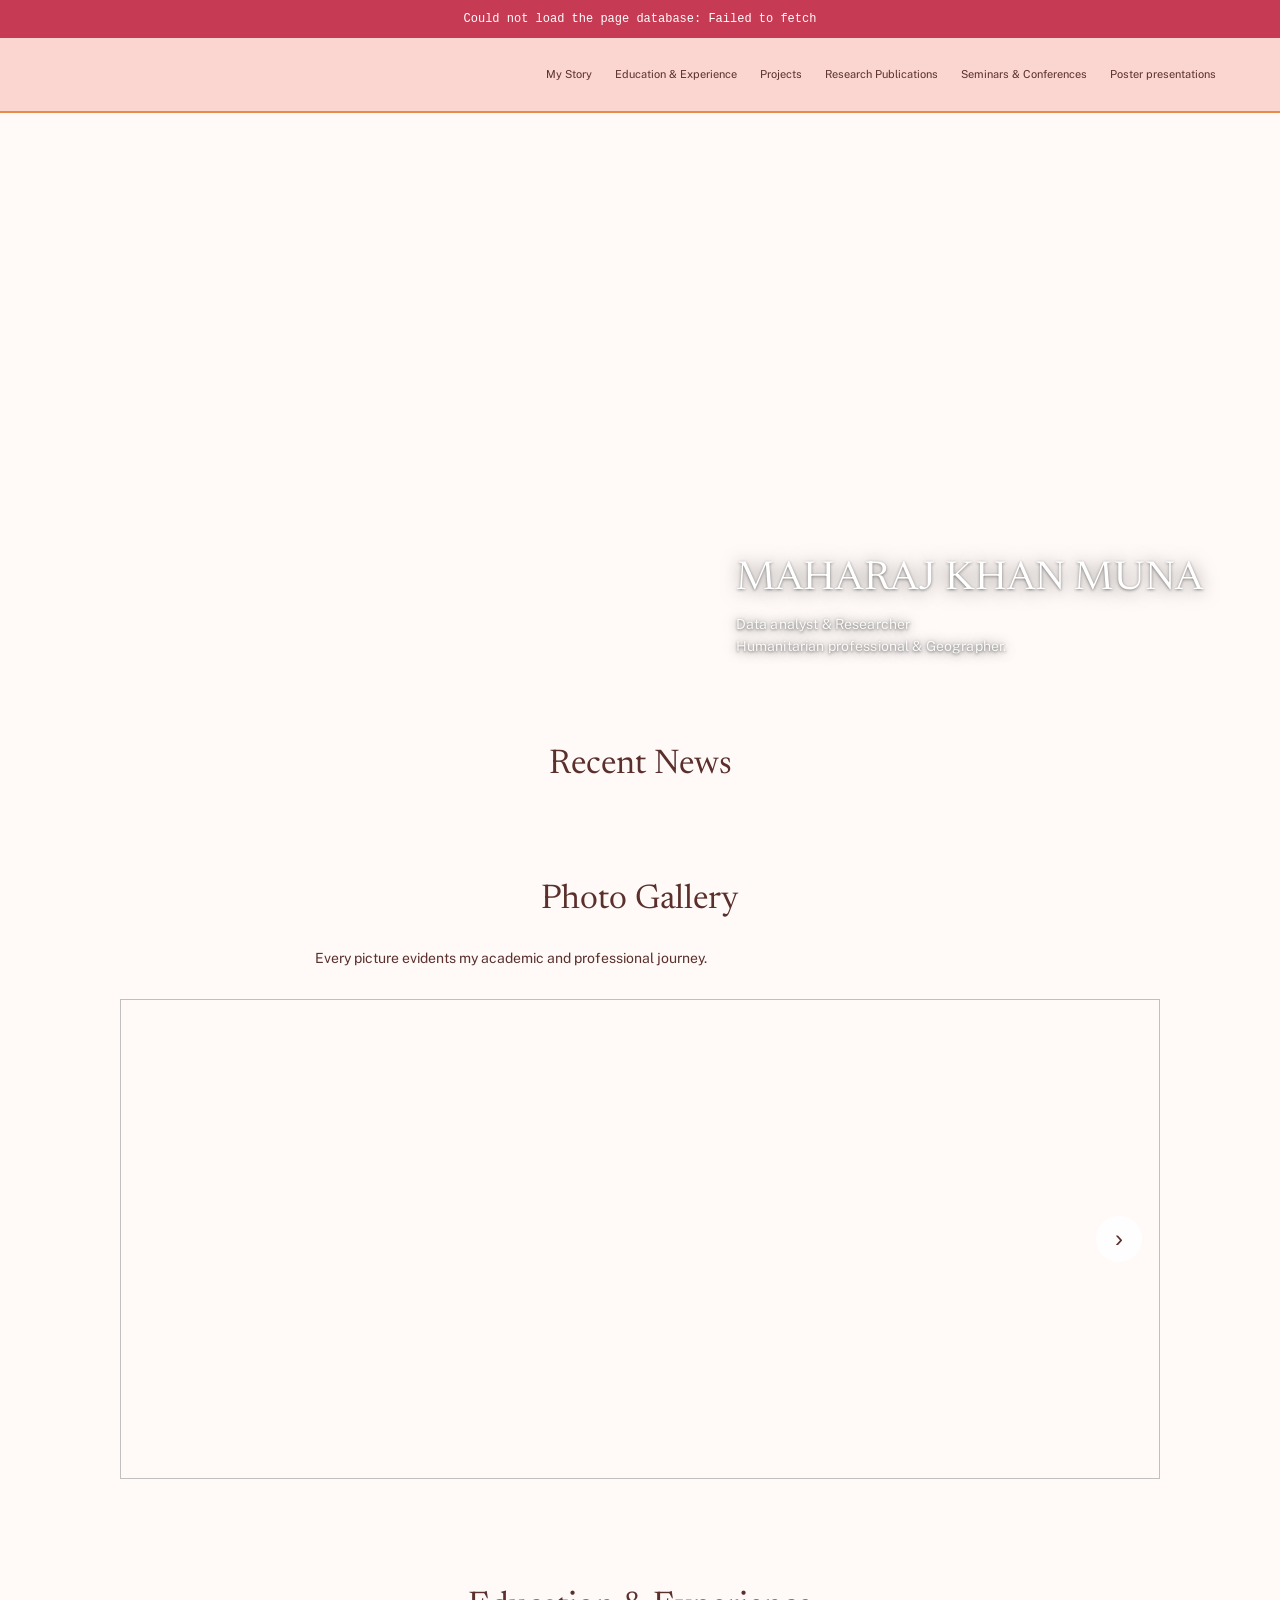
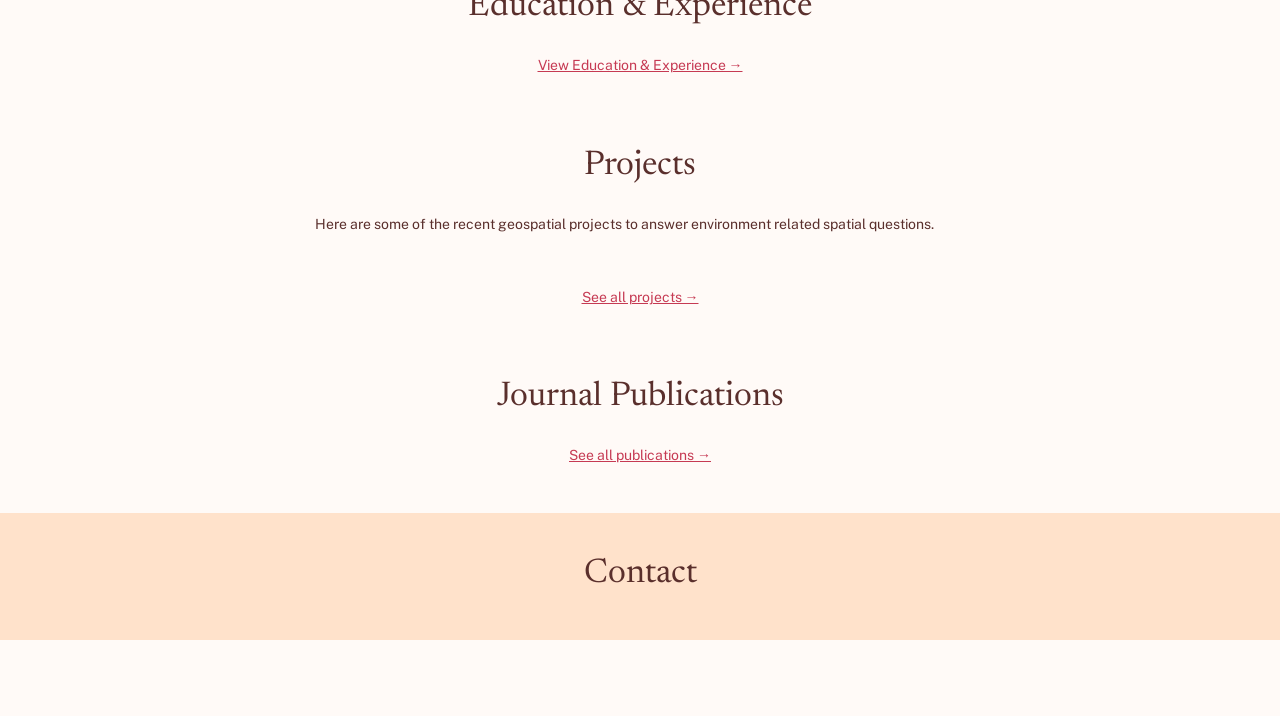
<file: index.html>
<!doctype html>
<html lang="en">

<head>
    <meta charset="UTF-8">
    <meta name="viewport" content="width=device-width,initial-scale=1">
    <title>Maharaj Khan Muna | Data Analyst, Researcher &amp; Geographer</title>
    <meta name="description" content="Maharaj Khan Muna (Muna Khan): data analyst, researcher and geographer in Chittagong, Bangladesh. GIS projects, public health research and publications.">
    <link rel="canonical" href="https://munakhan.pages.dev/">
    <meta name="robots" content="index, follow, max-image-preview:large">
    <meta name="author" content="Maharaj Khan Muna">
    <meta name="theme-color" content="#c63a53">
    <link rel="icon" href="/favicon.ico" sizes="48x48">
    <link rel="icon" href="/favicon.svg" type="image/svg+xml">
    <link rel="apple-touch-icon" href="/apple-touch-icon.png">
    <meta property="og:type" content="website">
    <meta property="og:site_name" content="Maharaj Khan Muna">
    <meta property="og:title" content="Maharaj Khan Muna | Data Analyst, Researcher &amp; Geographer">
    <meta property="og:description" content="Maharaj Khan Muna (Muna Khan): data analyst, researcher and geographer in Chittagong, Bangladesh. GIS projects, public health research and publications.">
    <meta property="og:url" content="https://munakhan.pages.dev/">
    <meta property="og:image" content="https://munakhan.pages.dev/og-image.jpg">
    <meta property="og:image:width" content="1200">
    <meta property="og:image:height" content="630">
    <meta property="og:image:alt" content="Maharaj Khan Muna - portfolio">
    <meta name="twitter:card" content="summary_large_image">
    <meta name="twitter:title" content="Maharaj Khan Muna | Data Analyst, Researcher &amp; Geographer">
    <meta name="twitter:description" content="Maharaj Khan Muna (Muna Khan): data analyst, researcher and geographer in Chittagong, Bangladesh. GIS projects, public health research and publications.">
    <meta name="twitter:image" content="https://munakhan.pages.dev/og-image.jpg">
    <!-- Start fetching the page data right away instead of waiting for app.js to request it -->
    <link rel="preconnect" href="https://database-34a.pages.dev" crossorigin>
    <link rel="preload" href="/database/database.json" as="fetch" crossorigin>
    <link rel="preload" href="https://database-34a.pages.dev/home.json" as="fetch" crossorigin>
    <script type="application/ld+json">
{
  "@context": "https://schema.org",
  "@graph": [
    {
      "@type": "WebSite",
      "@id": "https://munakhan.pages.dev/#website",
      "url": "https://munakhan.pages.dev/",
      "name": "Maharaj Khan Muna",
      "inLanguage": "en",
      "publisher": {
        "@id": "https://munakhan.pages.dev/#person"
      }
    },
    {
      "@type": "Person",
      "@id": "https://munakhan.pages.dev/#person",
      "name": "Maharaj Khan Muna",
      "alternateName": "Muna Khan",
      "url": "https://munakhan.pages.dev/",
      "image": "https://munakhan.pages.dev/og-image.jpg",
      "jobTitle": "Data Analyst & Researcher",
      "description": "Data analyst, researcher and geographer based in Chittagong, Bangladesh.",
      "address": {
        "@type": "PostalAddress",
        "addressLocality": "Chittagong",
        "addressCountry": "BD"
      },
      "alumniOf": {
        "@type": "CollegeOrUniversity",
        "name": "University of Chittagong"
      },
      "worksFor": {
        "@type": "Organization",
        "name": "Save the Children"
      },
      "knowsAbout": [
        "Geographic information systems (GIS)",
        "Data analysis",
        "Public health research",
        "Environmental studies",
        "Management information systems"
      ],
      "sameAs": [
        "https://www.linkedin.com/in/muna-khan-103b802b5/"
      ]
    }
  ]
}
    </script>
    <link rel="preconnect" href="https://fonts.googleapis.com">
    <link rel="preconnect" href="https://fonts.gstatic.com" crossorigin>
    <link
        href="https://fonts.googleapis.com/css2?family=Newsreader:opsz,wght@6..72,400;6..72,500;6..72,600&family=Public+Sans:wght@400;500;600;700&display=swap"
        rel="stylesheet">
    <link rel="stylesheet" href="/styles.css">
</head>

<body data-page="home">
    <header class="site-header">
        <div class="header-inner"><a class="site-title" href="/" id="site-title"></a><button class="menu-button"
                aria-expanded="false" aria-controls="site-nav">☰ <span data-text="common.menu">Menu</span></button>
            <nav id="site-nav" aria-label="Main"><a href="/my-story/">My Story</a><a href="/education-experience/">Education &amp; Experience</a><a href="/projects/">Projects</a><a href="/publications/">Research Publications</a><a href="/conferences/">Seminars &amp; Conferences</a><a href="/posters/">Poster presentations</a></nav>
        </div>
    </header>
    <main>
        <section class="hero" id="about">
            <div class="hero-overlay">
                <div class="hero-copy">
                    <h1 id="hero-name">MAHARAJ KHAN MUNA</h1>
                    <p id="hero-role" class="hero-role">Data analyst &amp; Researcher <br>
Humanitarian professional &amp; Geographer.</p>
                </div>
            </div>
        </section>
        <section class="content-section" id="news">
            <h2 data-text="home.recent-news">Recent News</h2>
            <ul class="news-list" id="news-list"></ul>
        </section>
        <section class="content-section gallery-section" id="gallery">
            <h2 data-text="home.gallery-heading">Photo Gallery</h2>
            <p class="section-lead" data-text="home.gallery-lead">Every picture evidents my academic and professional journey.</p>
            <div class="gallery-carousel">
                <div class="gallery-main"><img id="gallery-featured" alt=""><button class="gallery-next"
                        id="gallery-next" aria-label="Next photo" type="button">›</button></div>
                <p class="gallery-caption" id="gallery-caption"></p>
                <div class="gallery-thumbs" id="gallery-thumbs"></div>
            </div>
        </section>
        <section class="content-section" id="education">
            <h2 data-text="home.education-heading">Education &amp; Experience</h2>
            <div id="education-home"></div>
            <p class="center-link"><a href="/education-experience/" data-text="home.education-link">View Education &amp; Experience →</a></p>
        </section>
        <section class="content-section" id="projects">
            <h2 data-text="home.projects-heading">Projects</h2>
            <p class="section-lead" data-text="home.projects-lead">Here are some of the recent geospatial projects to answer environment related
                spatial questions.</p>
            <div class="project-cards" id="project-cards"></div>
            <p class="center-link"><a href="/projects/" data-text="home.projects-link">See all projects →</a></p>
        </section>
        <section class="content-section" id="publications">
            <h2 data-text="home.publications-heading">Journal Publications</h2>
            <div id="publication-home"></div>
            <p class="center-link"><a href="/publications/" data-text="home.publications-link">See all publications →</a></p>
        </section>
        <section class="contact-section" id="contact">
            <h2 data-text="home.contact-heading">Contact</h2>
            <p id="contact-email"></p>
            <p id="contact-phone"></p>
            <p id="contact-location"></p>
        </section>
    </main>
    <footer><span id="footer-name"></span>
        <div class="footer-socials" id="footer-socials"></div>
    </footer>
    <script src="/app.js"></script>
</body>

</html>
</file>
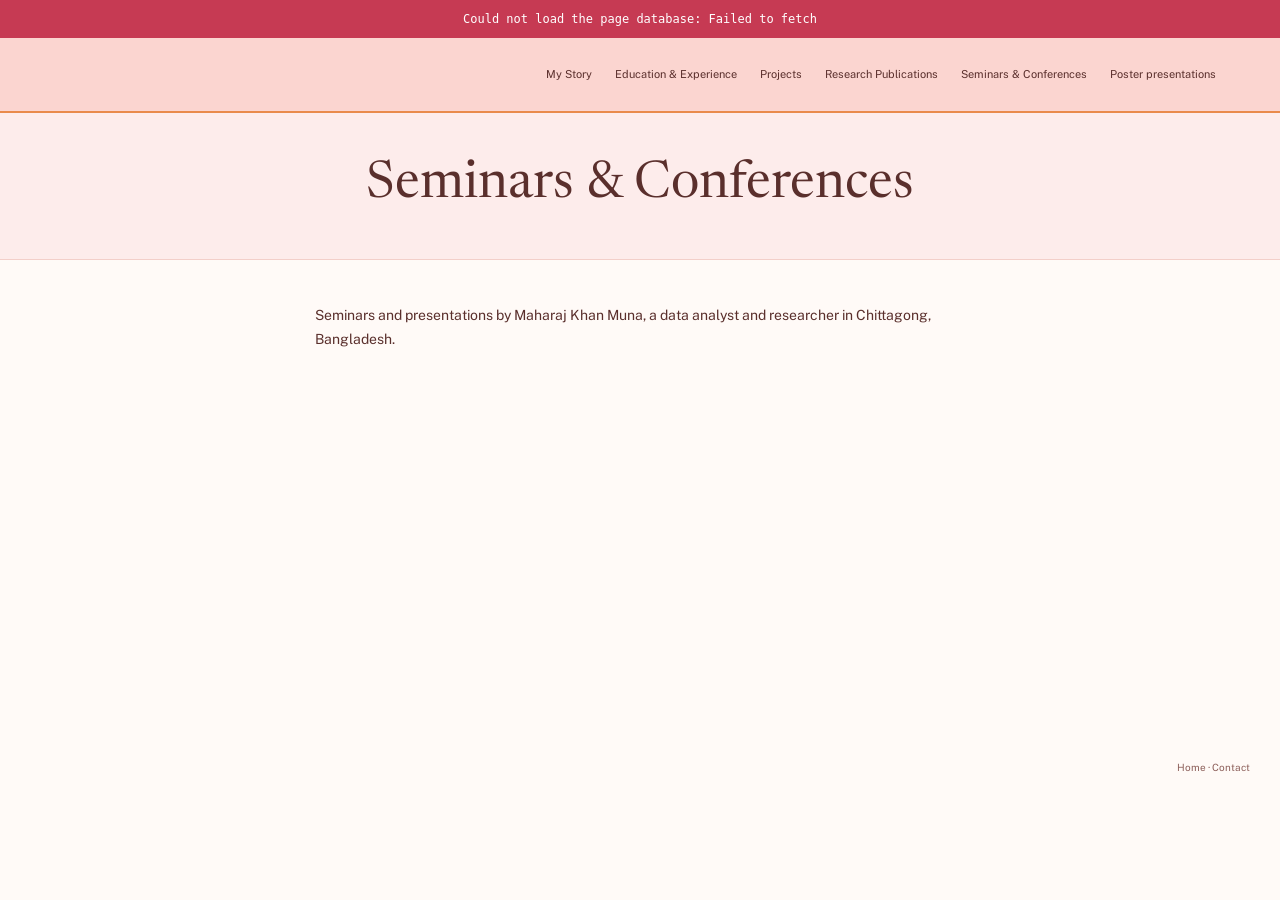
<file: conferences/index.html>
<!doctype html>
<html lang="en">

<head>
    <meta charset="UTF-8">
    <meta name="viewport" content="width=device-width,initial-scale=1">
    <title>Seminars &amp; Conferences | Maharaj Khan Muna</title>
    <meta name="description" content="Seminars and presentations by Maharaj Khan Muna, a data analyst and researcher in Chittagong, Bangladesh.">
    <link rel="canonical" href="https://munakhan.pages.dev/conferences/">
    <meta name="robots" content="index, follow, max-image-preview:large">
    <meta name="author" content="Maharaj Khan Muna">
    <meta name="theme-color" content="#c63a53">
    <link rel="icon" href="/favicon.ico" sizes="48x48">
    <link rel="icon" href="/favicon.svg" type="image/svg+xml">
    <link rel="apple-touch-icon" href="/apple-touch-icon.png">
    <meta property="og:type" content="website">
    <meta property="og:site_name" content="Maharaj Khan Muna">
    <meta property="og:title" content="Seminars &amp; Conferences | Maharaj Khan Muna">
    <meta property="og:description" content="Seminars and presentations by Maharaj Khan Muna, a data analyst and researcher in Chittagong, Bangladesh.">
    <meta property="og:url" content="https://munakhan.pages.dev/conferences/">
    <meta property="og:image" content="https://munakhan.pages.dev/og-image.jpg">
    <meta property="og:image:width" content="1200">
    <meta property="og:image:height" content="630">
    <meta property="og:image:alt" content="Maharaj Khan Muna - portfolio">
    <meta name="twitter:card" content="summary_large_image">
    <meta name="twitter:title" content="Seminars &amp; Conferences | Maharaj Khan Muna">
    <meta name="twitter:description" content="Seminars and presentations by Maharaj Khan Muna, a data analyst and researcher in Chittagong, Bangladesh.">
    <meta name="twitter:image" content="https://munakhan.pages.dev/og-image.jpg">
    <!-- Start fetching the page data right away instead of waiting for app.js to request it -->
    <link rel="preconnect" href="https://database-34a.pages.dev" crossorigin>
    <link rel="preload" href="/database/database.json" as="fetch" crossorigin>
    <link rel="preload" href="https://database-34a.pages.dev/home.json" as="fetch" crossorigin>
    <link rel="preload" href="https://database-34a.pages.dev/conferences.json" as="fetch" crossorigin>
    <script type="application/ld+json">
{
  "@context": "https://schema.org",
  "@graph": [
    {
      "@type": "WebPage",
      "@id": "https://munakhan.pages.dev/conferences/#webpage",
      "url": "https://munakhan.pages.dev/conferences/",
      "name": "Seminars & Conferences | Maharaj Khan Muna",
      "description": "Seminars and presentations by Maharaj Khan Muna, a data analyst and researcher in Chittagong, Bangladesh.",
      "isPartOf": {
        "@id": "https://munakhan.pages.dev/#website"
      },
      "inLanguage": "en",
      "breadcrumb": {
        "@id": "https://munakhan.pages.dev/conferences/#breadcrumb"
      },
      "about": {
        "@id": "https://munakhan.pages.dev/#person"
      }
    },
    {
      "@type": "BreadcrumbList",
      "itemListElement": [
        {
          "@type": "ListItem",
          "position": 1,
          "name": "Home",
          "item": "https://munakhan.pages.dev/"
        },
        {
          "@type": "ListItem",
          "position": 2,
          "name": "Seminars & Conferences",
          "item": "https://munakhan.pages.dev/conferences/"
        }
      ],
      "@id": "https://munakhan.pages.dev/conferences/#breadcrumb"
    },
    {
      "@type": "Person",
      "@id": "https://munakhan.pages.dev/#person",
      "name": "Maharaj Khan Muna",
      "url": "https://munakhan.pages.dev/"
    }
  ]
}
    </script>
    <link rel="preconnect" href="https://fonts.googleapis.com">
    <link rel="preconnect" href="https://fonts.gstatic.com" crossorigin>
    <link
        href="https://fonts.googleapis.com/css2?family=Newsreader:opsz,wght@6..72,400;6..72,500;6..72,600&family=Public+Sans:wght@400;500;600;700&display=swap"
        rel="stylesheet">
    <link rel="stylesheet" href="/styles.css">
</head>

<body data-page="conferences">
    <header class="site-header">
        <div class="header-inner"><a class="site-title" href="/" id="site-title"></a><button class="menu-button"
                aria-expanded="false" aria-controls="site-nav">☰ <span data-text="common.menu">Menu</span></button>
            <nav id="site-nav" aria-label="Main"><a href="/my-story/">My Story</a><a href="/education-experience/">Education &amp; Experience</a><a href="/projects/">Projects</a><a href="/publications/">Research Publications</a><a href="/conferences/" aria-current="page">Seminars &amp; Conferences</a><a href="/posters/">Poster presentations</a></nav>
        </div>
    </header>
    <main>
        <section class="page-banner">
            <h1 id="page-heading">Seminars &amp; Conferences</h1>
        </section>
        <section class="content-section page-content" id="page-content"><p class="section-lead">Seminars and presentations by Maharaj Khan Muna, a data analyst and researcher in Chittagong, Bangladesh.</p></section>
    </main>
    <footer><span id="footer-name"></span>
        <div class="footer-actions">
            <div class="footer-socials" id="footer-socials"></div><span><a href="/" data-text="common.footer-home">Home</a> · <a href="/#contact" data-text="common.footer-contact">Contact</a></span>
        </div>
    </footer>
    <script src="/app.js"></script>
</body>

</html>
</file>
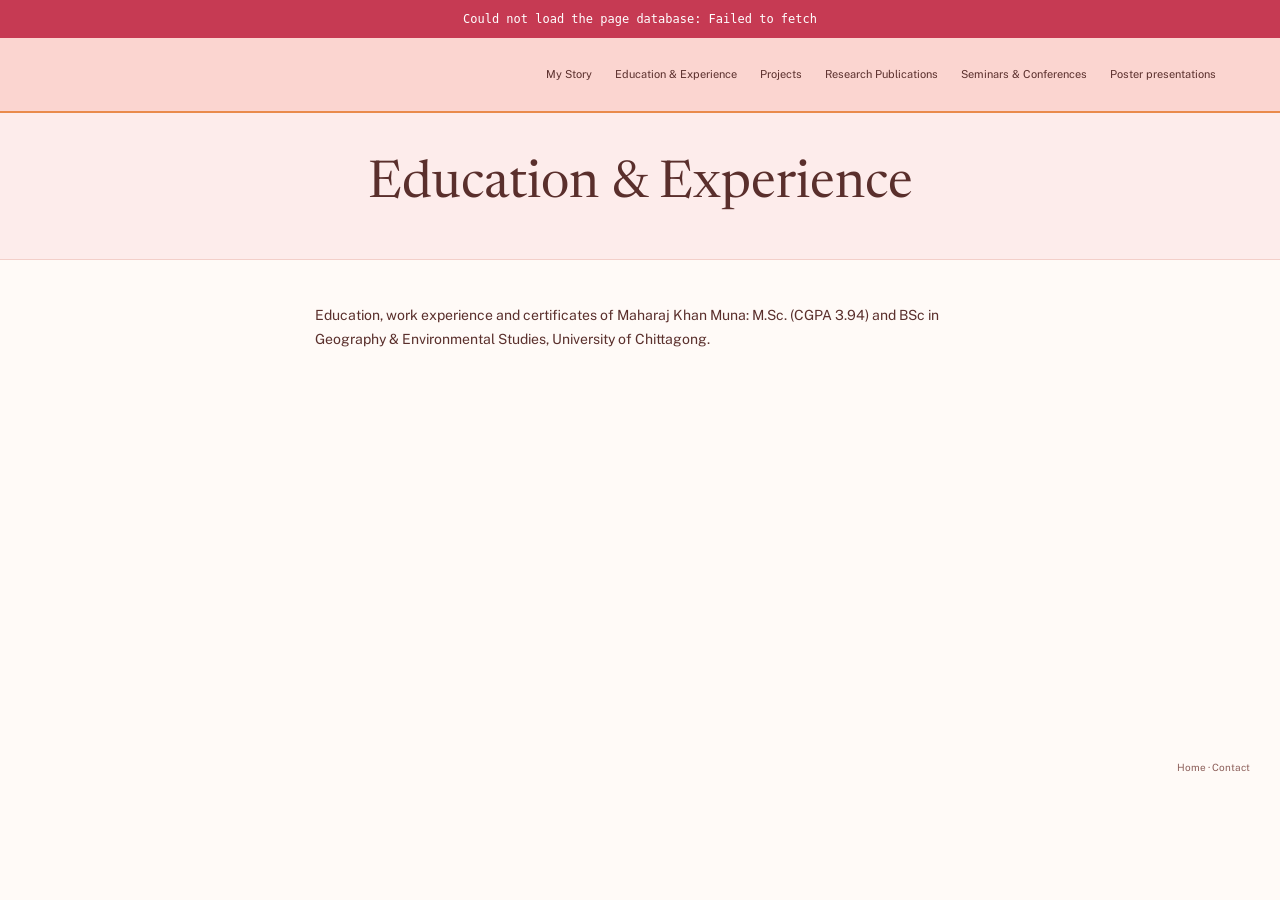
<file: education-experience/index.html>
<!doctype html>
<html lang="en">

<head>
    <meta charset="UTF-8">
    <meta name="viewport" content="width=device-width,initial-scale=1">
    <title>Education &amp; Experience | Maharaj Khan Muna</title>
    <meta name="description" content="Education, work experience and certificates of Maharaj Khan Muna: M.Sc. (CGPA 3.94) and BSc in Geography &amp; Environmental Studies, University of Chittagong.">
    <link rel="canonical" href="https://munakhan.pages.dev/education-experience/">
    <meta name="robots" content="index, follow, max-image-preview:large">
    <meta name="author" content="Maharaj Khan Muna">
    <meta name="theme-color" content="#c63a53">
    <link rel="icon" href="/favicon.ico" sizes="48x48">
    <link rel="icon" href="/favicon.svg" type="image/svg+xml">
    <link rel="apple-touch-icon" href="/apple-touch-icon.png">
    <meta property="og:type" content="website">
    <meta property="og:site_name" content="Maharaj Khan Muna">
    <meta property="og:title" content="Education &amp; Experience | Maharaj Khan Muna">
    <meta property="og:description" content="Education, work experience and certificates of Maharaj Khan Muna: M.Sc. (CGPA 3.94) and BSc in Geography &amp; Environmental Studies, University of Chittagong.">
    <meta property="og:url" content="https://munakhan.pages.dev/education-experience/">
    <meta property="og:image" content="https://munakhan.pages.dev/og-image.jpg">
    <meta property="og:image:width" content="1200">
    <meta property="og:image:height" content="630">
    <meta property="og:image:alt" content="Maharaj Khan Muna - portfolio">
    <meta name="twitter:card" content="summary_large_image">
    <meta name="twitter:title" content="Education &amp; Experience | Maharaj Khan Muna">
    <meta name="twitter:description" content="Education, work experience and certificates of Maharaj Khan Muna: M.Sc. (CGPA 3.94) and BSc in Geography &amp; Environmental Studies, University of Chittagong.">
    <meta name="twitter:image" content="https://munakhan.pages.dev/og-image.jpg">
    <!-- Start fetching the page data right away instead of waiting for app.js to request it -->
    <link rel="preconnect" href="https://database-34a.pages.dev" crossorigin>
    <link rel="preload" href="/database/database.json" as="fetch" crossorigin>
    <link rel="preload" href="https://database-34a.pages.dev/home.json" as="fetch" crossorigin>
    <link rel="preload" href="https://database-34a.pages.dev/education-experience.json" as="fetch" crossorigin>
    <script type="application/ld+json">
{
  "@context": "https://schema.org",
  "@graph": [
    {
      "@type": "WebPage",
      "@id": "https://munakhan.pages.dev/education-experience/#webpage",
      "url": "https://munakhan.pages.dev/education-experience/",
      "name": "Education & Experience | Maharaj Khan Muna",
      "description": "Education, work experience and certificates of Maharaj Khan Muna: M.Sc. (CGPA 3.94) and BSc in Geography & Environmental Studies, University of Chittagong.",
      "isPartOf": {
        "@id": "https://munakhan.pages.dev/#website"
      },
      "inLanguage": "en",
      "breadcrumb": {
        "@id": "https://munakhan.pages.dev/education-experience/#breadcrumb"
      },
      "about": {
        "@id": "https://munakhan.pages.dev/#person"
      }
    },
    {
      "@type": "BreadcrumbList",
      "itemListElement": [
        {
          "@type": "ListItem",
          "position": 1,
          "name": "Home",
          "item": "https://munakhan.pages.dev/"
        },
        {
          "@type": "ListItem",
          "position": 2,
          "name": "Education & Experience",
          "item": "https://munakhan.pages.dev/education-experience/"
        }
      ],
      "@id": "https://munakhan.pages.dev/education-experience/#breadcrumb"
    },
    {
      "@type": "Person",
      "@id": "https://munakhan.pages.dev/#person",
      "name": "Maharaj Khan Muna",
      "url": "https://munakhan.pages.dev/"
    }
  ]
}
    </script>
    <link rel="preconnect" href="https://fonts.googleapis.com">
    <link rel="preconnect" href="https://fonts.gstatic.com" crossorigin>
    <link
        href="https://fonts.googleapis.com/css2?family=Newsreader:opsz,wght@6..72,400;6..72,500;6..72,600&family=Public+Sans:wght@400;500;600;700&display=swap"
        rel="stylesheet">
    <link rel="stylesheet" href="/styles.css">
</head>

<body data-page="education-experience">
    <header class="site-header">
        <div class="header-inner"><a class="site-title" href="/" id="site-title"></a><button class="menu-button"
                aria-expanded="false" aria-controls="site-nav">☰ <span data-text="common.menu">Menu</span></button>
            <nav id="site-nav" aria-label="Main"><a href="/my-story/">My Story</a><a href="/education-experience/" aria-current="page">Education &amp; Experience</a><a href="/projects/">Projects</a><a href="/publications/">Research Publications</a><a href="/conferences/">Seminars &amp; Conferences</a><a href="/posters/">Poster presentations</a></nav>
        </div>
    </header>
    <main>
        <section class="page-banner">
            <h1 id="page-heading">Education &amp; Experience</h1>
        </section>
        <section class="content-section page-content" id="page-content"><p class="section-lead">Education, work experience and certificates of Maharaj Khan Muna: M.Sc. (CGPA 3.94) and BSc in Geography &amp; Environmental Studies, University of Chittagong.</p></section>
    </main>
    <footer><span id="footer-name"></span>
        <div class="footer-actions">
            <div class="footer-socials" id="footer-socials"></div><span><a href="/" data-text="common.footer-home">Home</a> · <a href="/#contact" data-text="common.footer-contact">Contact</a></span>
        </div>
    </footer>
    <script src="/app.js"></script>
</body>

</html>
</file>
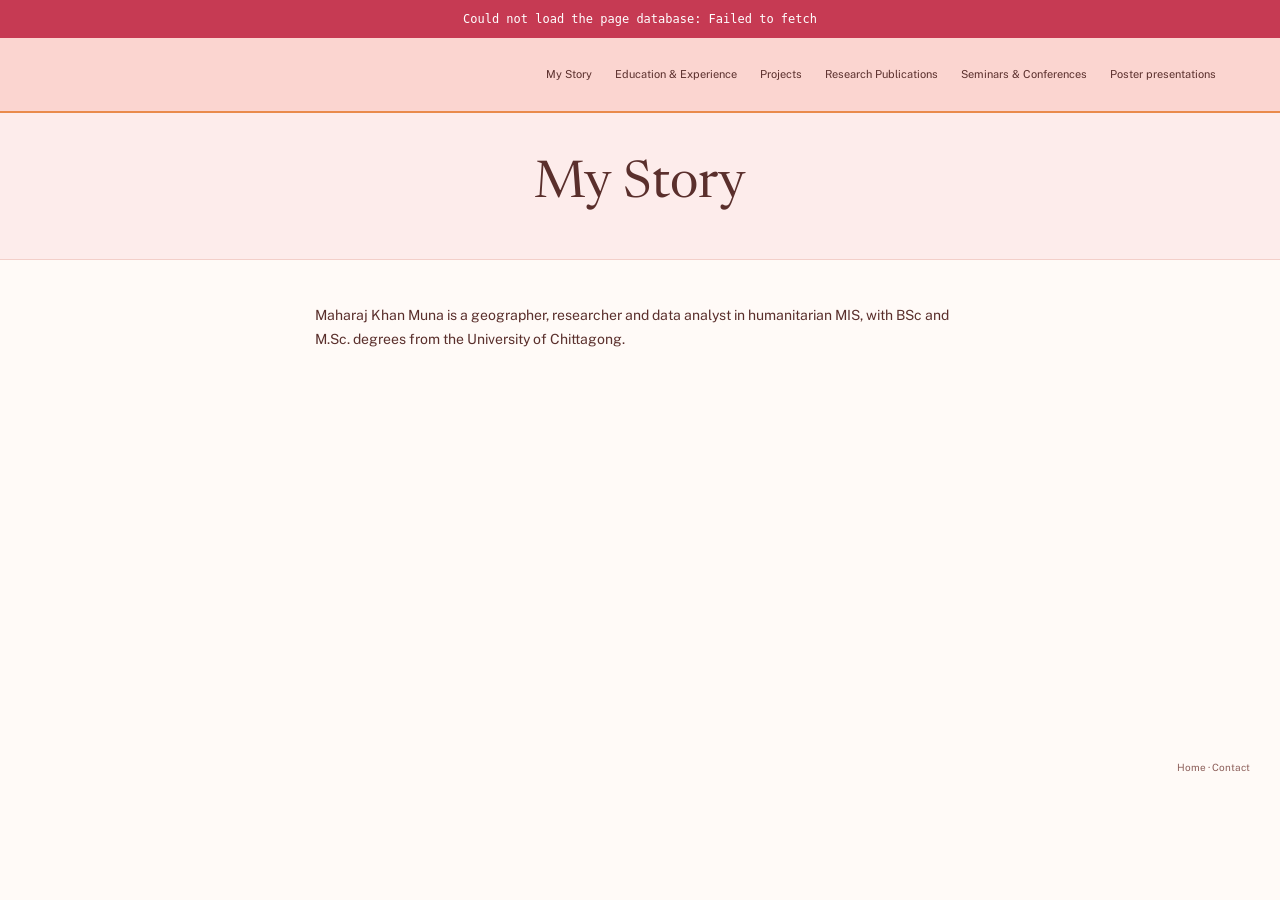
<file: my-story/index.html>
<!doctype html>
<html lang="en">

<head>
    <meta charset="UTF-8">
    <meta name="viewport" content="width=device-width,initial-scale=1">
    <title>My Story: Geographer, Researcher &amp; Data Analyst | Maharaj Khan Muna</title>
    <meta name="description" content="Maharaj Khan Muna is a geographer, researcher and data analyst in humanitarian MIS, with BSc and M.Sc. degrees from the University of Chittagong.">
    <link rel="canonical" href="https://munakhan.pages.dev/my-story/">
    <meta name="robots" content="index, follow, max-image-preview:large">
    <meta name="author" content="Maharaj Khan Muna">
    <meta name="theme-color" content="#c63a53">
    <link rel="icon" href="/favicon.ico" sizes="48x48">
    <link rel="icon" href="/favicon.svg" type="image/svg+xml">
    <link rel="apple-touch-icon" href="/apple-touch-icon.png">
    <meta property="og:type" content="website">
    <meta property="og:site_name" content="Maharaj Khan Muna">
    <meta property="og:title" content="My Story: Geographer, Researcher &amp; Data Analyst | Maharaj Khan Muna">
    <meta property="og:description" content="Maharaj Khan Muna is a geographer, researcher and data analyst in humanitarian MIS, with BSc and M.Sc. degrees from the University of Chittagong.">
    <meta property="og:url" content="https://munakhan.pages.dev/my-story/">
    <meta property="og:image" content="https://munakhan.pages.dev/og-image.jpg">
    <meta property="og:image:width" content="1200">
    <meta property="og:image:height" content="630">
    <meta property="og:image:alt" content="Maharaj Khan Muna - portfolio">
    <meta name="twitter:card" content="summary_large_image">
    <meta name="twitter:title" content="My Story: Geographer, Researcher &amp; Data Analyst | Maharaj Khan Muna">
    <meta name="twitter:description" content="Maharaj Khan Muna is a geographer, researcher and data analyst in humanitarian MIS, with BSc and M.Sc. degrees from the University of Chittagong.">
    <meta name="twitter:image" content="https://munakhan.pages.dev/og-image.jpg">
    <!-- Start fetching the page data right away instead of waiting for app.js to request it -->
    <link rel="preconnect" href="https://database-34a.pages.dev" crossorigin>
    <link rel="preload" href="/database/database.json" as="fetch" crossorigin>
    <link rel="preload" href="https://database-34a.pages.dev/home.json" as="fetch" crossorigin>
    <link rel="preload" href="https://database-34a.pages.dev/my-story.json" as="fetch" crossorigin>
    <script type="application/ld+json">
{
  "@context": "https://schema.org",
  "@graph": [
    {
      "@type": "ProfilePage",
      "@id": "https://munakhan.pages.dev/my-story/#webpage",
      "url": "https://munakhan.pages.dev/my-story/",
      "name": "My Story: Geographer, Researcher & Data Analyst | Maharaj Khan Muna",
      "description": "Maharaj Khan Muna is a geographer, researcher and data analyst in humanitarian MIS, with BSc and M.Sc. degrees from the University of Chittagong.",
      "isPartOf": {
        "@id": "https://munakhan.pages.dev/#website"
      },
      "inLanguage": "en",
      "breadcrumb": {
        "@id": "https://munakhan.pages.dev/my-story/#breadcrumb"
      },
      "mainEntity": {
        "@type": "Person",
        "@id": "https://munakhan.pages.dev/#person",
        "name": "Maharaj Khan Muna",
        "alternateName": "Muna Khan",
        "url": "https://munakhan.pages.dev/",
        "image": "https://munakhan.pages.dev/og-image.jpg",
        "jobTitle": "Data Analyst & Researcher",
        "description": "Data analyst, researcher and geographer based in Chittagong, Bangladesh.",
        "address": {
          "@type": "PostalAddress",
          "addressLocality": "Chittagong",
          "addressCountry": "BD"
        },
        "alumniOf": {
          "@type": "CollegeOrUniversity",
          "name": "University of Chittagong"
        },
        "worksFor": {
          "@type": "Organization",
          "name": "Save the Children"
        },
        "knowsAbout": [
          "Geographic information systems (GIS)",
          "Data analysis",
          "Public health research",
          "Environmental studies",
          "Management information systems"
        ],
        "sameAs": [
          "https://www.linkedin.com/in/muna-khan-103b802b5/"
        ]
      }
    },
    {
      "@type": "BreadcrumbList",
      "itemListElement": [
        {
          "@type": "ListItem",
          "position": 1,
          "name": "Home",
          "item": "https://munakhan.pages.dev/"
        },
        {
          "@type": "ListItem",
          "position": 2,
          "name": "My Story",
          "item": "https://munakhan.pages.dev/my-story/"
        }
      ],
      "@id": "https://munakhan.pages.dev/my-story/#breadcrumb"
    }
  ]
}
    </script>
    <link rel="preconnect" href="https://fonts.googleapis.com">
    <link rel="preconnect" href="https://fonts.gstatic.com" crossorigin>
    <link
        href="https://fonts.googleapis.com/css2?family=Newsreader:opsz,wght@6..72,400;6..72,500;6..72,600&family=Public+Sans:wght@400;500;600;700&display=swap"
        rel="stylesheet">
    <link rel="stylesheet" href="/styles.css">
</head>

<body data-page="my-story">
    <header class="site-header">
        <div class="header-inner"><a class="site-title" href="/" id="site-title"></a><button class="menu-button"
                aria-expanded="false" aria-controls="site-nav">☰ <span data-text="common.menu">Menu</span></button>
            <nav id="site-nav" aria-label="Main"><a href="/my-story/" aria-current="page">My Story</a><a href="/education-experience/">Education &amp; Experience</a><a href="/projects/">Projects</a><a href="/publications/">Research Publications</a><a href="/conferences/">Seminars &amp; Conferences</a><a href="/posters/">Poster presentations</a></nav>
        </div>
    </header>
    <main>
        <section class="page-banner">
            <h1 id="page-heading">My Story</h1>
        </section>
        <section class="content-section page-content" id="page-content"><p class="section-lead">Maharaj Khan Muna is a geographer, researcher and data analyst in humanitarian MIS, with BSc and M.Sc. degrees from the University of Chittagong.</p></section>
    </main>
    <footer><span id="footer-name"></span>
        <div class="footer-actions">
            <div class="footer-socials" id="footer-socials"></div><span><a href="/" data-text="common.footer-home">Home</a> · <a href="/#contact" data-text="common.footer-contact">Contact</a></span>
        </div>
    </footer>
    <script src="/app.js"></script>
</body>

</html>
</file>
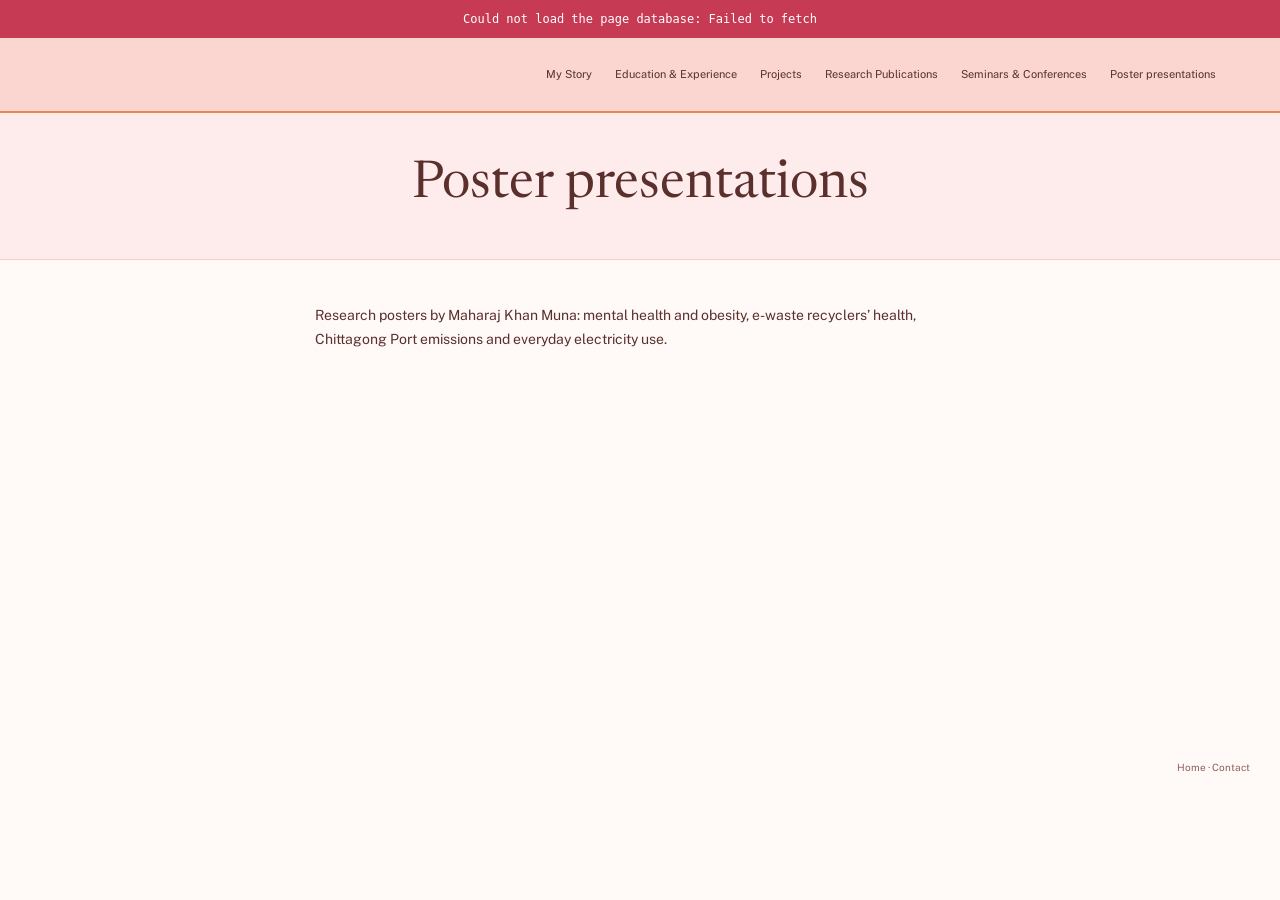
<file: posters/index.html>
<!doctype html>
<html lang="en">

<head>
    <meta charset="UTF-8">
    <meta name="viewport" content="width=device-width,initial-scale=1">
    <title>Poster Presentations | Maharaj Khan Muna</title>
    <meta name="description" content="Research posters by Maharaj Khan Muna: mental health and obesity, e-waste recyclers’ health, Chittagong Port emissions and everyday electricity use.">
    <link rel="canonical" href="https://munakhan.pages.dev/posters/">
    <meta name="robots" content="index, follow, max-image-preview:large">
    <meta name="author" content="Maharaj Khan Muna">
    <meta name="theme-color" content="#c63a53">
    <link rel="icon" href="/favicon.ico" sizes="48x48">
    <link rel="icon" href="/favicon.svg" type="image/svg+xml">
    <link rel="apple-touch-icon" href="/apple-touch-icon.png">
    <meta property="og:type" content="website">
    <meta property="og:site_name" content="Maharaj Khan Muna">
    <meta property="og:title" content="Poster Presentations | Maharaj Khan Muna">
    <meta property="og:description" content="Research posters by Maharaj Khan Muna: mental health and obesity, e-waste recyclers’ health, Chittagong Port emissions and everyday electricity use.">
    <meta property="og:url" content="https://munakhan.pages.dev/posters/">
    <meta property="og:image" content="https://munakhan.pages.dev/og-image.jpg">
    <meta property="og:image:width" content="1200">
    <meta property="og:image:height" content="630">
    <meta property="og:image:alt" content="Maharaj Khan Muna - portfolio">
    <meta name="twitter:card" content="summary_large_image">
    <meta name="twitter:title" content="Poster Presentations | Maharaj Khan Muna">
    <meta name="twitter:description" content="Research posters by Maharaj Khan Muna: mental health and obesity, e-waste recyclers’ health, Chittagong Port emissions and everyday electricity use.">
    <meta name="twitter:image" content="https://munakhan.pages.dev/og-image.jpg">
    <!-- Start fetching the page data right away instead of waiting for app.js to request it -->
    <link rel="preconnect" href="https://database-34a.pages.dev" crossorigin>
    <link rel="preload" href="/database/database.json" as="fetch" crossorigin>
    <link rel="preload" href="https://database-34a.pages.dev/home.json" as="fetch" crossorigin>
    <link rel="preload" href="https://database-34a.pages.dev/posters.json" as="fetch" crossorigin>
    <script type="application/ld+json">
{
  "@context": "https://schema.org",
  "@graph": [
    {
      "@type": "WebPage",
      "@id": "https://munakhan.pages.dev/posters/#webpage",
      "url": "https://munakhan.pages.dev/posters/",
      "name": "Poster Presentations | Maharaj Khan Muna",
      "description": "Research posters by Maharaj Khan Muna: mental health and obesity, e-waste recyclers’ health, Chittagong Port emissions and everyday electricity use.",
      "isPartOf": {
        "@id": "https://munakhan.pages.dev/#website"
      },
      "inLanguage": "en",
      "breadcrumb": {
        "@id": "https://munakhan.pages.dev/posters/#breadcrumb"
      },
      "about": {
        "@id": "https://munakhan.pages.dev/#person"
      }
    },
    {
      "@type": "BreadcrumbList",
      "itemListElement": [
        {
          "@type": "ListItem",
          "position": 1,
          "name": "Home",
          "item": "https://munakhan.pages.dev/"
        },
        {
          "@type": "ListItem",
          "position": 2,
          "name": "Poster presentations",
          "item": "https://munakhan.pages.dev/posters/"
        }
      ],
      "@id": "https://munakhan.pages.dev/posters/#breadcrumb"
    },
    {
      "@type": "Person",
      "@id": "https://munakhan.pages.dev/#person",
      "name": "Maharaj Khan Muna",
      "url": "https://munakhan.pages.dev/"
    }
  ]
}
    </script>
    <link rel="preconnect" href="https://fonts.googleapis.com">
    <link rel="preconnect" href="https://fonts.gstatic.com" crossorigin>
    <link
        href="https://fonts.googleapis.com/css2?family=Newsreader:opsz,wght@6..72,400;6..72,500;6..72,600&family=Public+Sans:wght@400;500;600;700&display=swap"
        rel="stylesheet">
    <link rel="stylesheet" href="/styles.css">
</head>

<body data-page="posters">
    <header class="site-header">
        <div class="header-inner"><a class="site-title" href="/" id="site-title"></a><button class="menu-button"
                aria-expanded="false" aria-controls="site-nav">☰ <span data-text="common.menu">Menu</span></button>
            <nav id="site-nav" aria-label="Main"><a href="/my-story/">My Story</a><a href="/education-experience/">Education &amp; Experience</a><a href="/projects/">Projects</a><a href="/publications/">Research Publications</a><a href="/conferences/">Seminars &amp; Conferences</a><a href="/posters/" aria-current="page">Poster presentations</a></nav>
        </div>
    </header>
    <main>
        <section class="page-banner">
            <h1 id="page-heading">Poster presentations</h1>
        </section>
        <section class="content-section page-content" id="page-content"><p class="section-lead">Research posters by Maharaj Khan Muna: mental health and obesity, e-waste recyclers’ health, Chittagong Port emissions and everyday electricity use.</p></section>
    </main>
    <footer><span id="footer-name"></span>
        <div class="footer-actions">
            <div class="footer-socials" id="footer-socials"></div><span><a href="/" data-text="common.footer-home">Home</a> · <a href="/#contact" data-text="common.footer-contact">Contact</a></span>
        </div>
    </footer>
    <script src="/app.js"></script>
</body>

</html>
</file>
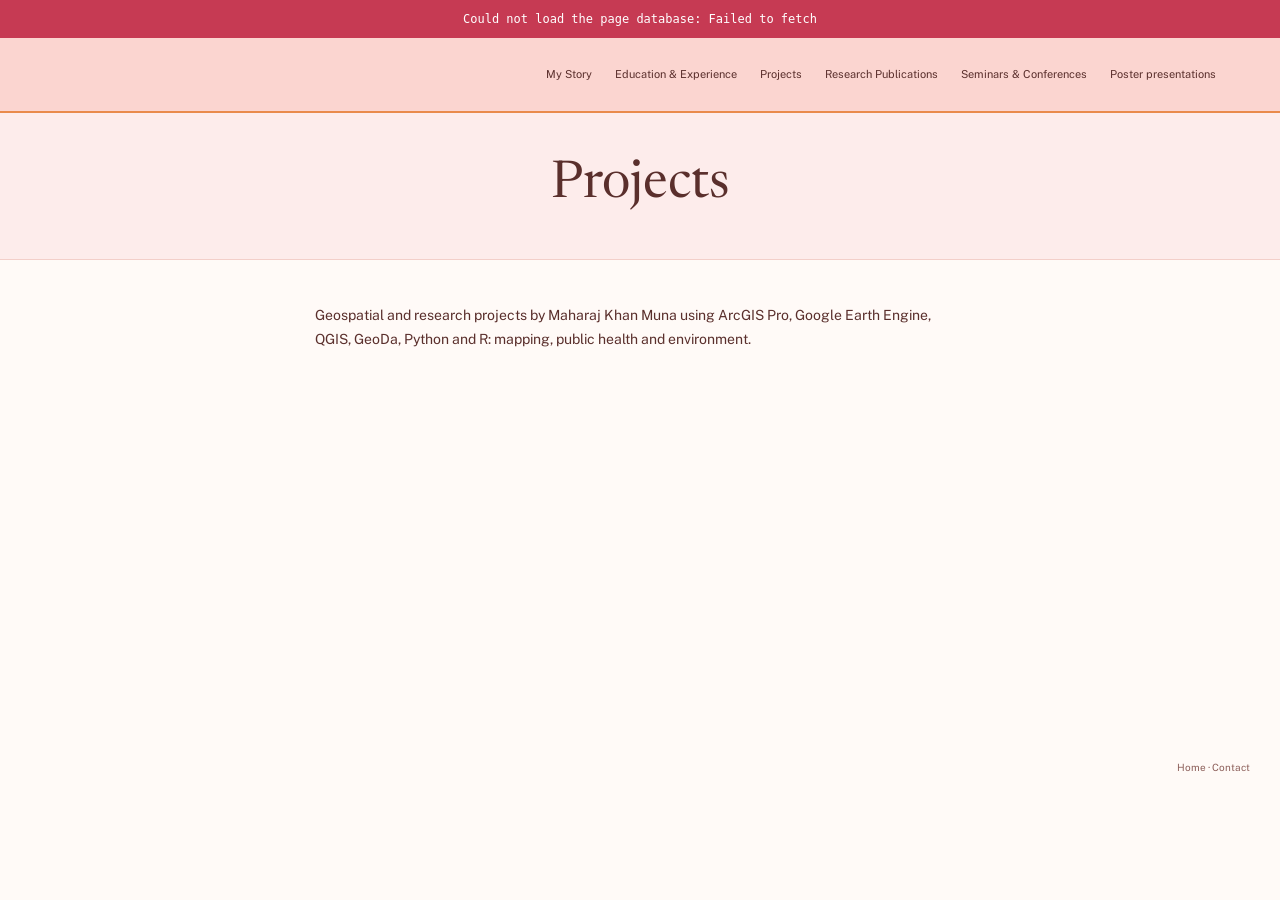
<file: projects/index.html>
<!doctype html>
<html lang="en">

<head>
    <meta charset="UTF-8">
    <meta name="viewport" content="width=device-width,initial-scale=1">
    <title>GIS &amp; Research Projects | Maharaj Khan Muna</title>
    <meta name="description" content="Geospatial and research projects by Maharaj Khan Muna using ArcGIS Pro, Google Earth Engine, QGIS, GeoDa, Python and R: mapping, public health and environment.">
    <link rel="canonical" href="https://munakhan.pages.dev/projects/">
    <meta name="robots" content="index, follow, max-image-preview:large">
    <meta name="author" content="Maharaj Khan Muna">
    <meta name="theme-color" content="#c63a53">
    <link rel="icon" href="/favicon.ico" sizes="48x48">
    <link rel="icon" href="/favicon.svg" type="image/svg+xml">
    <link rel="apple-touch-icon" href="/apple-touch-icon.png">
    <meta property="og:type" content="website">
    <meta property="og:site_name" content="Maharaj Khan Muna">
    <meta property="og:title" content="GIS &amp; Research Projects | Maharaj Khan Muna">
    <meta property="og:description" content="Geospatial and research projects by Maharaj Khan Muna using ArcGIS Pro, Google Earth Engine, QGIS, GeoDa, Python and R: mapping, public health and environment.">
    <meta property="og:url" content="https://munakhan.pages.dev/projects/">
    <meta property="og:image" content="https://munakhan.pages.dev/og-image.jpg">
    <meta property="og:image:width" content="1200">
    <meta property="og:image:height" content="630">
    <meta property="og:image:alt" content="Maharaj Khan Muna - portfolio">
    <meta name="twitter:card" content="summary_large_image">
    <meta name="twitter:title" content="GIS &amp; Research Projects | Maharaj Khan Muna">
    <meta name="twitter:description" content="Geospatial and research projects by Maharaj Khan Muna using ArcGIS Pro, Google Earth Engine, QGIS, GeoDa, Python and R: mapping, public health and environment.">
    <meta name="twitter:image" content="https://munakhan.pages.dev/og-image.jpg">
    <!-- Start fetching the page data right away instead of waiting for app.js to request it -->
    <link rel="preconnect" href="https://database-34a.pages.dev" crossorigin>
    <link rel="preload" href="/database/database.json" as="fetch" crossorigin>
    <link rel="preload" href="https://database-34a.pages.dev/home.json" as="fetch" crossorigin>
    <link rel="preload" href="https://database-34a.pages.dev/projects.json" as="fetch" crossorigin>
    <script type="application/ld+json">
{
  "@context": "https://schema.org",
  "@graph": [
    {
      "@type": "WebPage",
      "@id": "https://munakhan.pages.dev/projects/#webpage",
      "url": "https://munakhan.pages.dev/projects/",
      "name": "GIS & Research Projects | Maharaj Khan Muna",
      "description": "Geospatial and research projects by Maharaj Khan Muna using ArcGIS Pro, Google Earth Engine, QGIS, GeoDa, Python and R: mapping, public health and environment.",
      "isPartOf": {
        "@id": "https://munakhan.pages.dev/#website"
      },
      "inLanguage": "en",
      "breadcrumb": {
        "@id": "https://munakhan.pages.dev/projects/#breadcrumb"
      },
      "about": {
        "@id": "https://munakhan.pages.dev/#person"
      }
    },
    {
      "@type": "BreadcrumbList",
      "itemListElement": [
        {
          "@type": "ListItem",
          "position": 1,
          "name": "Home",
          "item": "https://munakhan.pages.dev/"
        },
        {
          "@type": "ListItem",
          "position": 2,
          "name": "Projects",
          "item": "https://munakhan.pages.dev/projects/"
        }
      ],
      "@id": "https://munakhan.pages.dev/projects/#breadcrumb"
    },
    {
      "@type": "Person",
      "@id": "https://munakhan.pages.dev/#person",
      "name": "Maharaj Khan Muna",
      "url": "https://munakhan.pages.dev/"
    }
  ]
}
    </script>
    <link rel="preconnect" href="https://fonts.googleapis.com">
    <link rel="preconnect" href="https://fonts.gstatic.com" crossorigin>
    <link
        href="https://fonts.googleapis.com/css2?family=Newsreader:opsz,wght@6..72,400;6..72,500;6..72,600&family=Public+Sans:wght@400;500;600;700&display=swap"
        rel="stylesheet">
    <link rel="stylesheet" href="/styles.css">
</head>

<body data-page="gis-projects">
    <header class="site-header">
        <div class="header-inner"><a class="site-title" href="/" id="site-title"></a><button class="menu-button"
                aria-expanded="false" aria-controls="site-nav">☰ <span data-text="common.menu">Menu</span></button>
            <nav id="site-nav" aria-label="Main"><a href="/my-story/">My Story</a><a href="/education-experience/">Education &amp; Experience</a><a href="/projects/" aria-current="page">Projects</a><a href="/publications/">Research Publications</a><a href="/conferences/">Seminars &amp; Conferences</a><a href="/posters/">Poster presentations</a></nav>
        </div>
    </header>
    <main>
        <section class="page-banner">
            <h1 id="page-heading">Projects</h1>
        </section>
        <section class="content-section page-content" id="page-content"><p class="section-lead">Geospatial and research projects by Maharaj Khan Muna using ArcGIS Pro, Google Earth Engine, QGIS, GeoDa, Python and R: mapping, public health and environment.</p></section>
    </main>
    <footer><span id="footer-name"></span>
        <div class="footer-actions">
            <div class="footer-socials" id="footer-socials"></div><span><a href="/" data-text="common.footer-home">Home</a> · <a href="/#contact" data-text="common.footer-contact">Contact</a></span>
        </div>
    </footer>
    <script src="/app.js"></script>
</body>

</html>
</file>
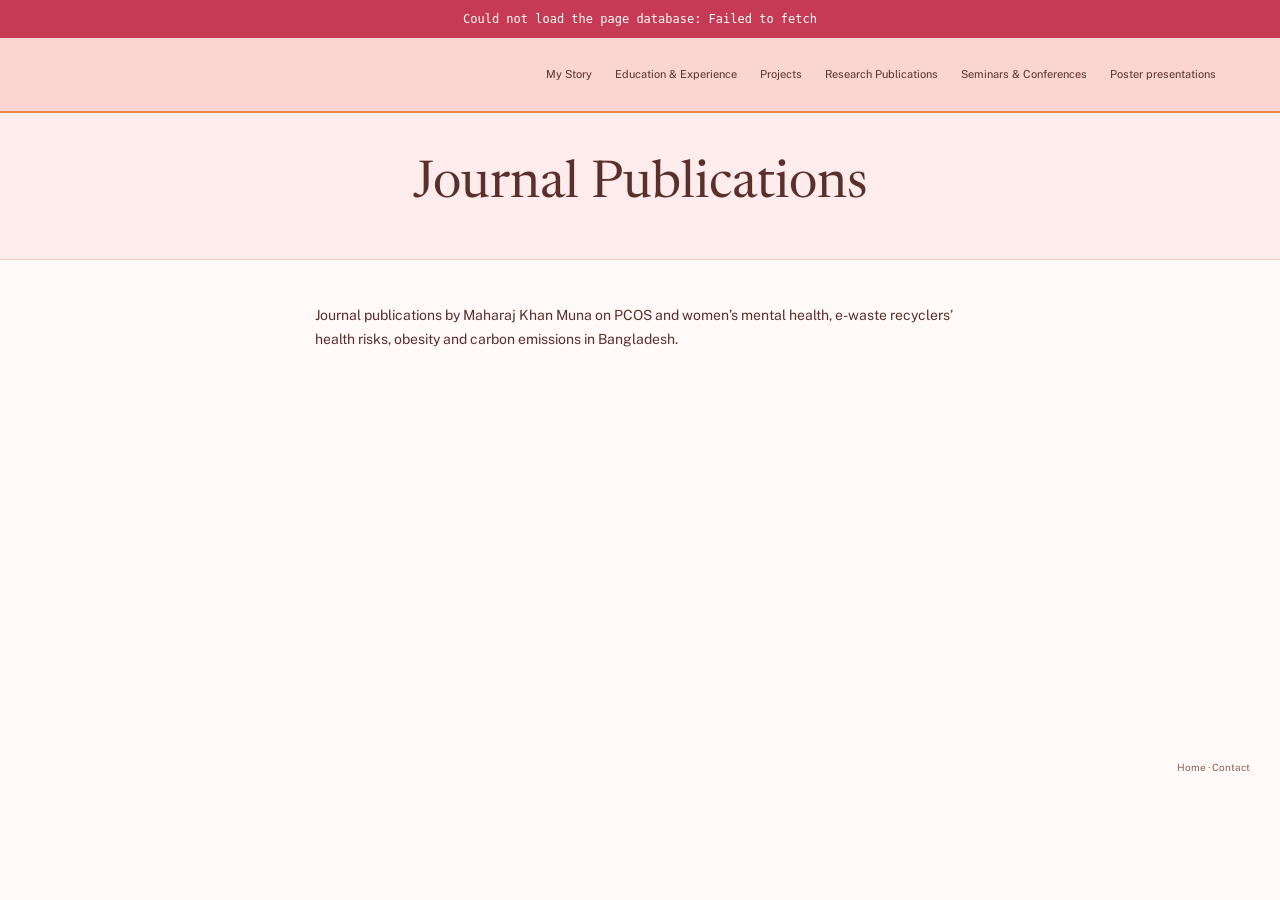
<file: publications/index.html>
<!doctype html>
<html lang="en">

<head>
    <meta charset="UTF-8">
    <meta name="viewport" content="width=device-width,initial-scale=1">
    <title>Research Publications | Maharaj Khan Muna</title>
    <meta name="description" content="Journal publications by Maharaj Khan Muna on PCOS and women’s mental health, e-waste recyclers’ health risks, obesity and carbon emissions in Bangladesh.">
    <link rel="canonical" href="https://munakhan.pages.dev/publications/">
    <meta name="robots" content="index, follow, max-image-preview:large">
    <meta name="author" content="Maharaj Khan Muna">
    <meta name="theme-color" content="#c63a53">
    <link rel="icon" href="/favicon.ico" sizes="48x48">
    <link rel="icon" href="/favicon.svg" type="image/svg+xml">
    <link rel="apple-touch-icon" href="/apple-touch-icon.png">
    <meta property="og:type" content="website">
    <meta property="og:site_name" content="Maharaj Khan Muna">
    <meta property="og:title" content="Research Publications | Maharaj Khan Muna">
    <meta property="og:description" content="Journal publications by Maharaj Khan Muna on PCOS and women’s mental health, e-waste recyclers’ health risks, obesity and carbon emissions in Bangladesh.">
    <meta property="og:url" content="https://munakhan.pages.dev/publications/">
    <meta property="og:image" content="https://munakhan.pages.dev/og-image.jpg">
    <meta property="og:image:width" content="1200">
    <meta property="og:image:height" content="630">
    <meta property="og:image:alt" content="Maharaj Khan Muna - portfolio">
    <meta name="twitter:card" content="summary_large_image">
    <meta name="twitter:title" content="Research Publications | Maharaj Khan Muna">
    <meta name="twitter:description" content="Journal publications by Maharaj Khan Muna on PCOS and women’s mental health, e-waste recyclers’ health risks, obesity and carbon emissions in Bangladesh.">
    <meta name="twitter:image" content="https://munakhan.pages.dev/og-image.jpg">
    <!-- Start fetching the page data right away instead of waiting for app.js to request it -->
    <link rel="preconnect" href="https://database-34a.pages.dev" crossorigin>
    <link rel="preload" href="/database/database.json" as="fetch" crossorigin>
    <link rel="preload" href="https://database-34a.pages.dev/home.json" as="fetch" crossorigin>
    <link rel="preload" href="https://database-34a.pages.dev/publications.json" as="fetch" crossorigin>
    <script type="application/ld+json">
{
  "@context": "https://schema.org",
  "@graph": [
    {
      "@type": "WebPage",
      "@id": "https://munakhan.pages.dev/publications/#webpage",
      "url": "https://munakhan.pages.dev/publications/",
      "name": "Research Publications | Maharaj Khan Muna",
      "description": "Journal publications by Maharaj Khan Muna on PCOS and women’s mental health, e-waste recyclers’ health risks, obesity and carbon emissions in Bangladesh.",
      "isPartOf": {
        "@id": "https://munakhan.pages.dev/#website"
      },
      "inLanguage": "en",
      "breadcrumb": {
        "@id": "https://munakhan.pages.dev/publications/#breadcrumb"
      },
      "about": {
        "@id": "https://munakhan.pages.dev/#person"
      }
    },
    {
      "@type": "BreadcrumbList",
      "itemListElement": [
        {
          "@type": "ListItem",
          "position": 1,
          "name": "Home",
          "item": "https://munakhan.pages.dev/"
        },
        {
          "@type": "ListItem",
          "position": 2,
          "name": "Research Publications",
          "item": "https://munakhan.pages.dev/publications/"
        }
      ],
      "@id": "https://munakhan.pages.dev/publications/#breadcrumb"
    },
    {
      "@type": "Person",
      "@id": "https://munakhan.pages.dev/#person",
      "name": "Maharaj Khan Muna",
      "url": "https://munakhan.pages.dev/"
    }
  ]
}
    </script>
    <link rel="preconnect" href="https://fonts.googleapis.com">
    <link rel="preconnect" href="https://fonts.gstatic.com" crossorigin>
    <link
        href="https://fonts.googleapis.com/css2?family=Newsreader:opsz,wght@6..72,400;6..72,500;6..72,600&family=Public+Sans:wght@400;500;600;700&display=swap"
        rel="stylesheet">
    <link rel="stylesheet" href="/styles.css">
</head>

<body data-page="research-publications">
    <header class="site-header">
        <div class="header-inner"><a class="site-title" href="/" id="site-title"></a><button class="menu-button"
                aria-expanded="false" aria-controls="site-nav">☰ <span data-text="common.menu">Menu</span></button>
            <nav id="site-nav" aria-label="Main"><a href="/my-story/">My Story</a><a href="/education-experience/">Education &amp; Experience</a><a href="/projects/">Projects</a><a href="/publications/" aria-current="page">Research Publications</a><a href="/conferences/">Seminars &amp; Conferences</a><a href="/posters/">Poster presentations</a></nav>
        </div>
    </header>
    <main>
        <section class="page-banner">
            <h1 id="page-heading">Journal Publications</h1>
        </section>
        <section class="content-section page-content" id="page-content"><p class="section-lead">Journal publications by Maharaj Khan Muna on PCOS and women’s mental health, e-waste recyclers’ health risks, obesity and carbon emissions in Bangladesh.</p></section>
    </main>
    <footer><span id="footer-name"></span>
        <div class="footer-actions">
            <div class="footer-socials" id="footer-socials"></div><span><a href="/" data-text="common.footer-home">Home</a> · <a href="/#contact" data-text="common.footer-contact">Contact</a></span>
        </div>
    </footer>
    <script src="/app.js"></script>
</body>

</html>
</file>
<file: styles.css>
:root {
    /* Light red / crimson / orange palette. Text stays a warm dark brown so it remains readable on the light tints. */
    --ink: #5a2f2c;
    --paper: #fffaf7;
    --blush: #fdeceb;
    --rule: #f3cfc9;
    --crimson: #c63a53;
    --crimson-soft: #f08fa0;
    --crimson-hover: #a82c44;
    --orange: #e98a4b;
    --orange-soft: #ffd3b0;
    --band-red: #fbd5d0;
    --band-orange: #ffe2cb;
    --text-soft: #8c5e59;
    --white: #fff;
    --font-display: 'Newsreader', Georgia, serif;
    --font-body: 'Public Sans', Arial, sans-serif
}

* {
    box-sizing: border-box
}

html {
    scroll-behavior: smooth
}

body {
    margin: 0;
    color: var(--ink);
    background: var(--paper);
    font-family: var(--font-body);
    font-size: 14px;
    line-height: 1.7
}

.wix-strip {
    height: 36px;
    border-bottom: 1px solid var(--rule);
    display: flex;
    align-items: center;
    justify-content: center;
    gap: 9px;
    color: var(--text-soft);
    font-size: 11px;
    background: var(--paper)
}

.wix-strip strong {
    font-size: 16px;
    letter-spacing: -1px;
    color: var(--ink)
}

.wix-strip a {
    color: var(--crimson);
    border: 1px solid var(--rule);
    border-radius: 14px;
    padding: 1px 12px;
    text-decoration: none;
    font-size: 10px
}

.site-header {
    background: var(--band-red);
    position: sticky;
    top: 0;
    z-index: 10;
    border-bottom: 2px solid var(--orange)
}

.header-inner {
    width: 90%;
    max-width: 1400px;
    margin: 0 auto;
    min-height: 73px;
    display: flex;
    align-items: center;
    justify-content: space-between;
    gap: 24px
}

.site-title {
    font-family: var(--font-display);
    font-size: 26px;
    font-weight: 500;
    color: var(--ink);
    text-decoration: none;
    white-space: nowrap
}

.site-header nav {
    display: flex;
    align-items: center;
    gap: 23px
}

.site-header nav a {
    color: var(--ink);
    text-decoration: none;
    font-size: 11px;
    line-height: 1.2;
    white-space: nowrap
}

.site-header nav a:hover,
.site-title:hover {
    color: var(--crimson-hover);
    text-decoration: underline
}

.menu-button {
    display: none;
    background: none;
    border: 0;
    color: var(--ink);
    font: 600 12px 'Public Sans'
}

.hero {
    position: relative;
    width: 100%;
    height: 0;
    padding-top: 46%;
    min-height: 380px;
    max-height: 680px;
    overflow: hidden;
    background-position: center;
    background-size: cover
}

.hero-overlay {
    position: absolute;
    top: 0;
    right: 0;
    bottom: 0;
    left: 0;
    padding: 0 6% 44px;
    display: flex;
    flex-direction: column;
    align-items: flex-end;
    justify-content: flex-end;
    color: #fff;
    /* no tint or shading on the photo; the caption stays readable through its text-shadow */
}

.hero-copy {
    max-width: min(100%, 480px);
    text-align: left
}

#hero-name {
    font: 400 clamp(24px, 3.2vw, 40px)/1.12 'Newsreader', Georgia, serif;
    letter-spacing: .005em;
    margin: 0 0 10px;
    white-space: nowrap;
    text-shadow: 0 1px 3px rgba(0, 0, 0, .45), 0 2px 18px rgba(0, 0, 0, .55)
}

.hero-role {
    margin: 0;
    font-size: 14px;
    font-weight: 400;
    letter-spacing: .01em;
    line-height: 1.6;
    max-width: 340px;
    text-wrap: balance;
    color: rgba(255, 255, 255, .92);
    text-shadow: 0 1px 3px rgba(0, 0, 0, .5), 0 1px 12px rgba(0, 0, 0, .6)
}

.page-banner h1 {
    font: 400 clamp(32px, 5vw, 52px)/1.15 'Newsreader', Georgia, serif;
    margin: 0
}

.footer-actions {
    display: flex;
    align-items: center;
    gap: 16px
}

.footer-socials {
    display: flex;
    gap: 12px
}

.footer-socials a {
    display: flex;
    align-items: center;
    justify-content: center;
    width: 31px;
    height: 31px;
    border: 1px solid currentColor;
    border-radius: 50%;
    color: inherit;
    text-decoration: none;
    font-size: 11px;
    font-weight: 700
}

.content-section {
    width: min(1040px, calc(100% - 48px));
    margin: 0 auto;
    padding: 44px 0 25px
}

.content-section h2,
.contact-section h2 {
    font: 400 34px/1.15 'Newsreader', Georgia, serif;
    color: var(--ink);
    text-align: center;
    margin: 0 0 27px
}

.section-lead {
    margin: 0 auto 25px;
    max-width: 650px
}

.news-list {
    margin: 0;
    padding-left: 23px
}

.news-list li {
    padding: 0 0 19px 4px
}

.news-list li::marker {
    color: var(--crimson)
}

.news-date {
    font-weight: 700;
    color: var(--ink)
}

.news-list a,
.publication-item a,
.center-link a {
    color: var(--crimson)
}

.gallery-section {
    width: 100%;
    padding-left: 0;
    padding-right: 0
}

.gallery-section h2,
.gallery-section>.section-lead {
    width: min(690px, calc(100% - 44px))
}

.gallery-section h2 {
    margin-left: auto;
    margin-right: auto
}

.gallery-carousel {
    margin-top: 28px;
    width: min(1040px, calc(100% - 48px));
    margin-left: auto;
    margin-right: auto
}

.gallery-main {
    position: relative;
    width: 100%;
    height: 480px;
    background: var(--paper);
    overflow: hidden
}

.gallery-main img {
    width: 100%;
    height: 100%;
    object-fit: contain;
    display: block
}

.gallery-next {
    position: absolute;
    top: 50%;
    right: 18px;
    transform: translateY(-50%);
    width: 46px;
    height: 46px;
    border-radius: 50%;
    border: 0;
    background: rgba(255, 255, 255, .88);
    color: var(--ink);
    font-size: 24px;
    line-height: 1;
    cursor: pointer;
    display: flex;
    align-items: center;
    justify-content: center
}

.gallery-next:hover {
    background: #fff
}

.gallery-thumbs {
    display: flex;
    gap: 4px;
    margin-top: 6px;
    overflow-x: auto
}

.gallery-thumb {
    position: relative;
    flex: 0 0 auto;
    width: 132px;
    height: 92px;
    padding: 0;
    border: 0;
    cursor: pointer;
    background: var(--paper);
    overflow: hidden
}

.gallery-thumb img {
    width: 100%;
    height: 100%;
    object-fit: cover;
    display: block
}

/* thumbnails show at full colour; the selected one is marked with an outline instead of fading the others */
.gallery-thumb.active,
.gallery-thumb:hover {
    outline: 2px solid var(--orange);
    outline-offset: 1px
}

.gallery-caption {
    background: var(--paper);
    font-size: 12px;
    color: var(--text-soft);
    padding: 8px 10px;
    text-align: center
}

.gallery-card img {
    width: 100%;
    height: 100%;
    object-fit: cover;
    display: block;
    transition: transform .3s
}

.gallery-card:hover img {
    transform: scale(1.04)
}

.project-cards {
    display: grid;
    grid-template-columns: repeat(3, 1fr);
    gap: 26px
}

.project-card {
    border: 1px solid var(--rule);
    background: var(--white);
    box-shadow: 0 2px 8px rgba(198, 58, 83, .10);
    transition: transform .2s, box-shadow .2s
}

.project-card:hover {
    transform: translateY(-3px);
    box-shadow: 0 6px 16px rgba(198, 58, 83, .18)
}

.project-card img {
    display: block;
    width: 100%;
    height: 210px;
    object-fit: cover
}

.project-card-noimg {
    height: 210px;
    display: flex;
    align-items: center;
    justify-content: center;
    background: var(--blush);
    color: var(--ink);
    font: 600 13px 'Public Sans', Arial, sans-serif;
    text-align: center;
    padding: 0 18px;
    box-sizing: border-box
}

.project-card-body {
    padding: 18px 20px 22px
}

.project-card h3 {
    font: 500 23px/1.2 'Newsreader', Georgia, serif;
    color: var(--ink);
    margin: 0 0 9px
}

.project-card p {
    font-size: 13px;
    line-height: 1.6;
    margin: 0 0 11px
}

.project-card small {
    color: var(--text-soft);
    font-size: 11px
}

.center-link {
    text-align: center;
    margin: 24px 0 0
}

.page-banner {
    background: var(--blush);
    border-bottom: 1px solid var(--rule);
    text-align: center;
    padding: 43px 22px
}

.page-banner h1 {
    color: var(--ink);
    margin: 0
}

.page-content {
    min-height: 470px
}

.page-content>h2 {
    text-align: left;
    margin-top: 28px
}

.timeline-item {
    display: grid;
    grid-template-columns: 105px 1fr;
    gap: 16px;
    padding: 15px 0;
    border-bottom: 1px solid var(--rule)
}

.timeline-period,
.info-date {
    font-size: 12px;
    color: var(--crimson);
    font-weight: 600
}

.timeline-item h3 {
    font: 500 23px/1.1 'Newsreader', Georgia, serif;
    color: var(--ink);
    margin: 0 0 5px
}

.timeline-item p {
    font-size: 13px;
    margin: 2px 0;
    color: var(--text-soft)
}

.page-projects {
    grid-template-columns: repeat(2, 1fr)
}

.publication-item {
    padding: 15px 0;
    border-bottom: 1px solid var(--rule)
}

.publication-item h3 {
    font: 500 21px/1.2 'Newsreader', Georgia, serif;
    color: var(--ink);
    margin: 0 0 5px
}

.publication-item p {
    margin: 2px 0;
    font-size: 13px
}

.pub-year {
    font-weight: 700;
    color: var(--crimson)
}

.info-item {
    display: grid;
    grid-template-columns: 115px 1fr;
    gap: 20px;
    padding: 20px 0;
    border-bottom: 1px solid var(--rule)
}

.info-item h3 {
    font: 500 25px 'Newsreader', Georgia, serif;
    color: var(--ink);
    margin: 0
}

.info-item p {
    margin: 3px 0
}

.prose {
    font-size: 16px;
    line-height: 1.9;
    max-width: 720px;
    margin: 0 auto
}

.prose h2 {
    font: 500 22px 'Newsreader', Georgia, serif;
    color: var(--ink);
    margin: 34px 0 14px
}

.contact-section {
    background: var(--band-orange);
    color: var(--ink);
    text-align: center;
    padding: 42px 22px 34px;
    margin-top: 20px
}

.contact-section h2 {
    color: var(--ink);
    margin-bottom: 12px
}

.contact-section p {
    margin: 5px 0;
    font-size: 13px
}

.contact-section a {
    color: var(--crimson-hover)
}

.footer-socials {
    justify-content: center;
    margin: 18px 0
}

.footer-socials a {
    color: var(--crimson);
    border-color: var(--crimson-soft)
}

.back-top {
    margin-top: 26px !important
}

.back-top a {
    text-decoration: none;
    font-size: 11px;
    color: var(--crimson-hover)
}

footer {
    display: flex;
    justify-content: space-between;
    gap: 20px;
    padding: 20px 30px;
    color: var(--text-soft);
    background: var(--paper);
    font-size: 10px
}

footer a {
    color: var(--text-soft);
    text-decoration: none
}

.load-error {
    padding: 12px;
    background: var(--crimson);
    color: white;
    text-align: center;
    font: 12px monospace
}

@media(max-width:900px) {
    .header-inner {
        width: 100%;
        box-sizing: border-box;
        height: auto;
        min-height: 65px;
        padding: 14px 22px;
        justify-content: space-between;
        gap: 10px
    }

    .menu-button {
        display: block
    }

    .site-header nav {
        display: none;
        position: absolute;
        top: 65px;
        left: 0;
        right: 0;
        background: var(--band-red);
        padding: 17px 22px;
        flex-direction: column;
        align-items: flex-start;
        gap: 13px;
        border-top: 1px solid var(--rule)
    }

    .site-header nav.open {
        display: flex
    }

    .site-title {
        font-size: 22px
    }

    .gallery-main {
        height: 340px
    }

    .gallery-thumb {
        width: 104px;
        height: 74px
    }

    .project-cards {
        grid-template-columns: 1fr 1fr
    }

    .project-card img {
        height: 180px
    }

    .project-card-noimg {
        height: 180px
    }
}

@media(max-width:520px) {
    .wix-strip span {
        display: none
    }

    .wix-strip {
        gap: 12px
    }

    .hero-overlay {
        padding-bottom: 28px
    }

    #hero-name {
        font-size: clamp(22px, 6.6vw, 30px);
        white-space: normal
    }

    .hero-role {
        font-size: 13px;
        max-width: 100%
    }

    .content-section {
        padding-top: 34px
    }

    .content-section h2,
    .contact-section h2 {
        font-size: 28px
    }

    .gallery-main {
        height: 230px
    }

    .gallery-thumb {
        width: 82px;
        height: 58px
    }

    .project-cards,
    .page-projects {
        grid-template-columns: 1fr
    }

    .project-card img {
        height: 200px
    }

    .project-card-noimg {
        height: 200px
    }

    .timeline-item,
    .info-item {
        grid-template-columns: 1fr;
        gap: 1px
    }

    footer {
        display: block;
        text-align: center;
        line-height: 2.1
    }

    .footer-actions {
        flex-direction: column;
        gap: 8px
    }
}

/* Homepage sections, branded social icons, and query-detail cards */
.footer-socials a {
    background: rgba(198, 58, 83, .08)
}

.footer-socials svg {
    width: 16px;
    height: 16px;
    fill: currentColor
}

.home-subheading {
    font: 500 25px 'Newsreader', Georgia, serif;
    color: var(--ink);
    border-bottom: 1px solid var(--rule);
    margin: 28px 0 4px
}

.card-link {
    display: block;
    margin-top: 10px;
    color: var(--crimson);
    font-size: 11px
}

.project-card>a {
    display: block;
    color: inherit;
    text-decoration: none
}

.publication-item h3 {
    margin-top: 3px
}

.conference-cards,
.leadership-cards {
    display: grid;
    grid-template-columns: repeat(2, 1fr);
    gap: 18px
}

.conference-card,
.info-card {
    border: 1px solid var(--rule);
    background: var(--white);
    padding: 20px;
    box-shadow: 0 2px 8px rgba(198, 58, 83, .10)
}

.conference-card h3,
.info-card h3 {
    font: 500 25px/1.1 'Newsreader', Georgia, serif;
    color: var(--ink);
    margin: 6px 0
}

.conference-card p,
.info-card p {
    font-size: 13px
}

.conference-card a,
.info-card a,
.detail-link {
    color: var(--crimson);
    font-size: 12px
}

.detail-view {
    max-width: 620px;
    margin: 0 auto
}

.detail-view h2 {
    text-align: left !important;
    margin-bottom: 20px !important
}

.detail-kicker {
    font-size: 12px;
    color: var(--crimson);
    font-weight: 700;
    text-transform: uppercase;
    letter-spacing: .06em
}

.detail-view p {
    font-size: 15px;
    line-height: 1.8
}

/* On-demand (detail) pages: every image fills the same column width and keeps its own aspect ratio,
   so nothing is cropped; only the height varies from image to image. */
.detail-image {
    display: block;
    width: 100%;
    height: auto;
    max-height: none;
    object-fit: contain
}

.section-image {
    margin: 22px 0;
    background: var(--blush);
    overflow: hidden;
    border-radius: 2px
}

.section-image img {
    display: block;
    width: 100%;
    height: auto;
    max-height: none;
    object-fit: contain
}

.section-image figcaption {
    font-size: 12px;
    color: var(--text-soft);
    padding: 8px 10px;
    text-align: center
}

.back-link {
    margin-top: 35px
}

.back-link a {
    color: var(--crimson);
    text-decoration: none;
    font-size: 12px
}

@media(max-width:900px) {

    .conference-cards,
    .leadership-cards {
        grid-template-columns: 1fr
    }
}

a:focus-visible,
button:focus-visible {
    outline: 2px solid var(--crimson);
    outline-offset: 2px
}

.site-header a:focus-visible,
.site-header button:focus-visible,
.contact-section a:focus-visible,
.hero a:focus-visible {
    outline-color: var(--crimson)
}


/* Project page segments */
.segment-nav {
    display: flex;
    flex-wrap: wrap;
    justify-content: center;
    gap: 8px 10px;
    margin: 0 auto 34px;
    max-width: 900px
}

.segment-nav a {
    padding: 7px 14px;
    border: 1px solid var(--rule);
    border-radius: 999px;
    font-size: 14px;
    text-decoration: none;
    color: var(--ink)
}

.segment-nav a {
    background: var(--blush)
}

.segment-nav a:hover {
    background: var(--orange-soft);
    border-color: var(--orange)
}

.segment-nav a span {
    color: var(--text-soft);
    margin-left: 4px
}

.project-segment {
    margin: 0 0 46px;
    scroll-margin-top: 90px
}

.project-segment>h2 {
    margin: 0 0 20px;
    padding-bottom: 10px;
    border-bottom: 2px solid var(--orange-soft)
}

.segment-empty {
    color: var(--text-soft);
    font-style: italic;
    margin: 0
}

/* Poster & Presentations: PDFs on detail pages, and wider detail column when a PDF is present */
.detail-view.detail-wide {
    max-width: 940px
}

.section-pdf {
    margin: 22px 0
}

/* The box is as tall as the first page (set by /pdf-viewer.js), so page 1 is fully visible with no scrolling.
   No border/padding here on purpose: they would eat into that height. */
.pdf-viewer {
    position: relative;
    width: 100%;
    background: var(--blush);
    box-shadow: 0 0 0 1px var(--rule);
    overflow: hidden
}

.pdf-viewer.pdf-multi {
    overflow-y: auto
}

.pdf-viewer.pdf-loading {
    min-height: 220px;
    display: flex;
    align-items: center;
    justify-content: center
}

.pdf-viewer.pdf-loading::before {
    content: 'Loading PDF…';
    color: var(--text-soft);
    font-size: 12px
}

.pdf-page {
    width: 100%;
    background: #fff
}

.pdf-page+.pdf-page {
    margin-top: 10px
}

.pdf-page canvas {
    display: block;
    width: 100%;
    height: 100%
}

.pdf-error {
    margin: 0;
    padding: 28px 18px;
    text-align: center;
    font-size: 13px;
    color: var(--text-soft)
}

.pdf-error a,
.pdf-meta a {
    color: var(--crimson)
}

.pdf-meta {
    display: flex;
    justify-content: space-between;
    gap: 12px;
    padding: 6px 2px 0;
    font-size: 11px;
    color: var(--text-soft)
}

.section-pdf figcaption {
    font-size: 12px;
    color: var(--text-soft);
    padding: 6px 10px 0;
    text-align: center
}

/* Education & Experience: certificates (images are never cropped, each keeps its own proportions) */
.certificates-grid {
    display: grid;
    grid-template-columns: repeat(auto-fill, minmax(260px, 1fr));
    gap: 22px;
    align-items: start
}

.certificate {
    margin: 0;
    border: 1px solid var(--rule);
    background: var(--white);
    box-shadow: 0 2px 8px rgba(198, 58, 83, .10)
}

.certificate img {
    display: block;
    width: 100%;
    height: auto
}

.certificate figcaption {
    font-size: 12px;
    color: var(--text-soft);
    padding: 10px 12px;
    text-align: center
}

/* Seminars & Conferences: cap image height without cropping. Each image keeps its own aspect ratio,
   so a tall image gets narrower instead of being cut off or stretched. */
[data-page="conferences"] .section-image {
    width: fit-content;
    max-width: 100%;
    margin: 22px auto;
    background: transparent
}

[data-page="conferences"] .section-image img {
    display: block;
    width: auto;
    height: auto;
    max-width: 100%;
    max-height: min(420px, 70vh);
    margin: 0 auto;
    object-fit: contain
}

[data-page="conferences"] .section-image figcaption {
    max-width: 100%
}
</file>
